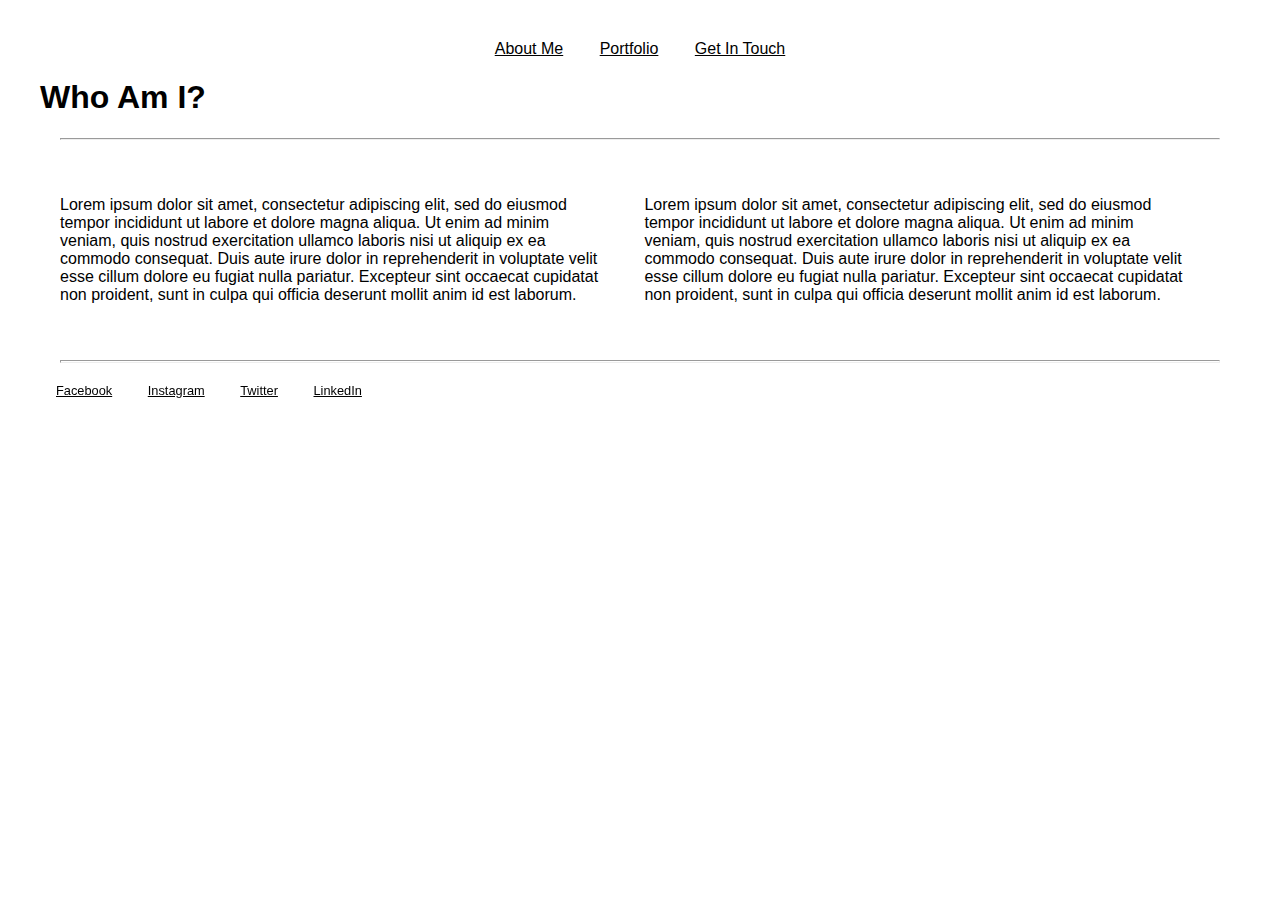
<file: index.html>
<!DOCTYPE html>
<header>
    <title>My Portfolio</title>
    <link rel="stylesheet" href="style.css">
</header>

<html>
        <body>
        <ul id=nav>
            <li><a href="#aboutme">About Me</a></li>
            <li><a href="portfolio.html">Portfolio</a></li>
            <li><a href="#getintouch">Get In Touch</a></li>
        </ul>
        <h1>
            Who Am I?
        </h1>
        <hr>            
    <main>
        <div id="01">
            <p>
                Lorem ipsum dolor sit amet, consectetur adipiscing elit, sed do eiusmod tempor incididunt ut labore et dolore magna aliqua. Ut enim ad minim veniam, quis nostrud exercitation ullamco laboris nisi ut aliquip ex ea commodo consequat. Duis aute irure dolor in reprehenderit in voluptate velit esse cillum dolore eu fugiat nulla pariatur. Excepteur sint occaecat cupidatat non proident, sunt in culpa qui officia deserunt mollit anim id est laborum.
            </p>
        </div>
        <div id="02">
            <p>
                Lorem ipsum dolor sit amet, consectetur adipiscing elit, sed do eiusmod tempor incididunt ut labore et dolore magna aliqua. Ut enim ad minim veniam, quis nostrud exercitation ullamco laboris nisi ut aliquip ex ea commodo consequat. Duis aute irure dolor in reprehenderit in voluptate velit esse cillum dolore eu fugiat nulla pariatur. Excepteur sint occaecat cupidatat non proident, sunt in culpa qui officia deserunt mollit anim id est laborum.
            </p>
        </div>
    </main>
    <hr>
    </body>
    <footer>
            <ul>
                <li><a href="#facebook">Facebook</a></li>
                <li><a href="#instagram">Instagram</a></li>
                <li><a href="#twitter">Twitter</a></li>
                <li><a href="#linkedin">LinkedIn</a></li>
            </ul>
        </footer>
</html>
</file>
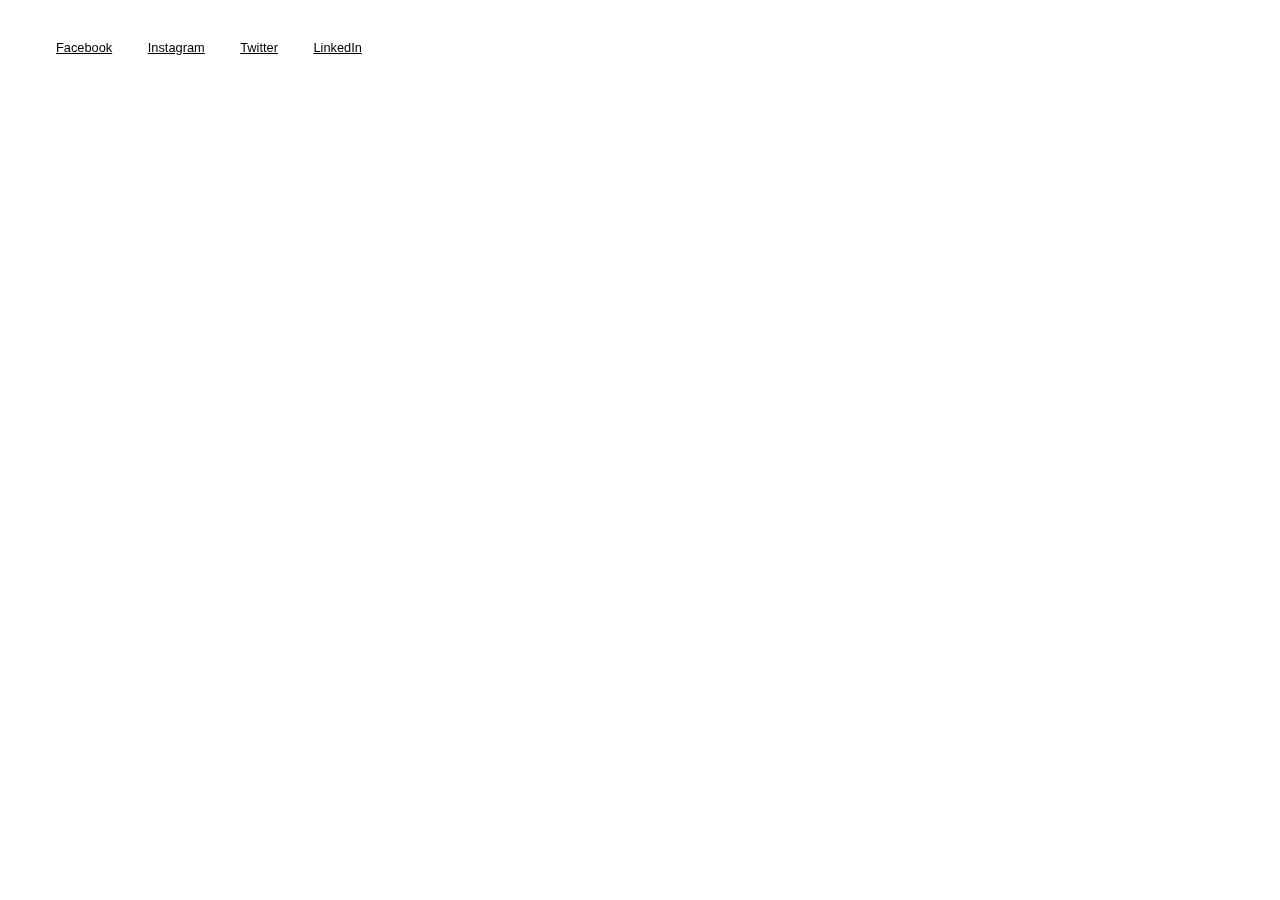
<file: portfolio.html>
<!DOCTYPE html>
<header><title>My Work</title></header>
<link rel="stylesheet" href="style.css">

<html>
    <body>
        <main>

        </main>
    </body>
    <footer>
            <ul>
                <li><a href="#facebook">Facebook</a></li>
                <li><a href="#instagram">Instagram</a></li>
                <li><a href="#twitter">Twitter</a></li>
                <li><a href="#linkedin">LinkedIn</a></li>
            </ul>
        </footer>
</html>
</file>
<file: style.css>
ul {
    list-style-type: none;
    margin: 0;
    padding: 0;
    text-align: center;
}

li {
    display: inline;
}
li a {
    color: black;
    text-align: center;
    padding: 14px 16px;
}

li a:hover, a:active {
    background-color: pink;
}
div {
    width: 45%;
    height: auto;
    display: inline-block;
    padding: 20px;
}
body {
    padding: 20px;
    margin: 20px;
    font-family: sans-serif;
}
hr {
    height: 0.5px;
    margin: 20px;
}
footer {
    font-size: 80%;
    margin-bottom: 10px;
    position: fixed;
}
hr1 {
    text-align: center;
}
</file>
